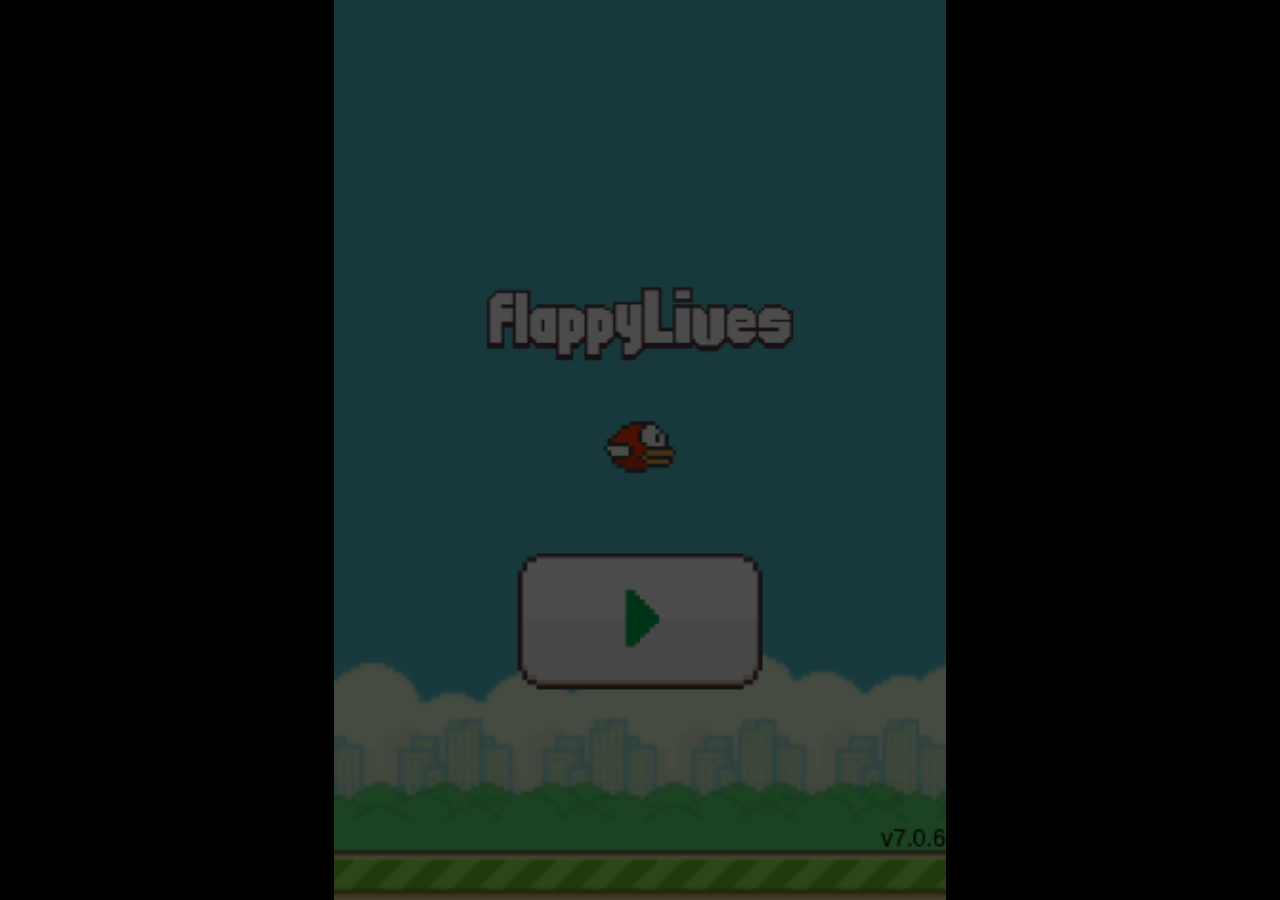
<file: index.html>
<!DOCTYPE html>
<html manifest="cache.manifest">
	<head>
		<title>Flappy Bird Lives!</title>
		<meta name="description" content="The #1 bird game is back! Play Flappy Bird for free here. Join the fun!">
		<meta name="viewport" content="width=device-width,target-densitydpi=medium-dpi,initial-scale=1.0,user-scalable=no">
		<meta name="apple-mobile-web-app-capable" content="yes" />
		<meta name="apple-mobile-web-app-title" content="Jumpy Bird">
		<meta name="appsfuel_code" content="62c1acbb03e239d"/>
		<meta name="google-site-verification" content="-XMD-ysmEADU-DciNHQziCiG3EBhh1pxU5DzAqvsD8A" />

		<meta property="og:title" content="Jumpy Bird!" />
		<meta property="og:type" content="website" />
		<meta property="og:site_name" content="Jumpy Bird!"/>
		<meta property="og:image" content="imgs/Banner_FB.png" />
		
		<link rel="apple-touch-icon" href="/imgs/Flappy-icon-105.png" />
		<link rel="icon" type="image/png" href="/imgs/Flappy_icon.png">
		<link rel="shortcut icon" type="image/png" href="/imgs/Flappy_icon.png">
		
		<link rel="kik-icon" href="/imgs/Flappy_kikicon.png">

		<style type="text/css">
		{
			-webkit-touch-callout: none;
			-webkit-user-select: none; / Disable selection/copy in UIWebView */
		}
		</style>
		<script type="text/javascript">
			document.ontouchmove = function(e) {e.preventDefault()};
		</script>
		
		<script type="text/javascript" src="js/js.min.js?v=7.0.6"></script>
		<link rel="stylesheet" type="text/css" href="style/css.css?v=7.0.6">
		
		<script type='text/javascript'>
//			var googletag = googletag || {};
//			googletag.cmd = googletag.cmd || [];
//			(function() {
//			var gads = document.createElement('script');
//			gads.async = true;
//			gads.type = 'text/javascript';
//			var useSSL = 'https:' == document.location.protocol;
//			gads.src = (useSSL ? 'https:' : 'http:') +
//			'//www.googletagservices.com/tag/js/gpt.js';
//			var node = document.getElementsByTagName('script')[0];
//			node.parentNode.insertBefore(gads, node);
//			})();
		</script>
		
		<script type='text/javascript'>
//			var iiMedRec, iiDesktop;
//			googletag.cmd.push(function() {
//			iiMedRec = googletag.defineSlot('/20973361/flappylives_mobile_300x250', [300, 250], 'div-gpt-ad-1393968910515-0').addService(googletag.pubads());
//			iiDesktop = googletag.defineSlot('/20973361/flappylives_gameover_web_300x600', [300, 600], 'div-gpt-ad-1393896859127-0').addService(googletag.pubads());
//			googletag.pubads().enableSingleRequest();
//			googletag.enableServices();
//			});
		</script>
<script type="text/javascript">
        // Weixin
        function registerHandlerForWeixinShareContent()
        {
            var content = { "title": "", "description": "", "icon": "", "link": ""};
            var json = JSON.stringify(content);
            return json;
        }
        // Weibo
        function registerHandlerForSinaWeiboContent()
        {
            var content = { "description": "", "icon": "", "link": ""};
            var json = JSON.stringify(content);
            return json;
        }
        // Facebook
        function registerHandlerForFacebookShareContent()
        {
            var content = { "description": "", "icon": "", "link": ""};
            var json = JSON.stringify(content);
            return json;
        }
        // Twitter
        function registerHandlerForTwitterShareContent()
        {
            var content = { "description": "", "icon": "", "link": ""};
            var json = JSON.stringify(content);
            return json;
        }
    </script>
    <script type="text/javascript">

    function didLoad() {
                        if(navigator.userAgent.indexOf("WeGame/0.2.0") !=-1)
            {
                window.location.href="weiyou://didLoad/regWeixin/registerHandlerForWeixinShareContent/regSinaWeibo/registerHandlerForSinaWeiboContent/regFacebook/registerHandlerForFacebookShareContent/regTwitter/registerHandlerForTwitterShareContent"  // by decamincow
            }

          }
</script>
	</head>
	<body onLoad="didLoad()">
		<div id="mainCon">
			<div id="limitCon">
				<header class="screen"><h1>Jumpy Bird - SpadeAceLab</h1></header>
				<section class="screen">
					<p>Play Jumpy Bird for free here. Compete for the Flappy Bird high score! Tap the screen or use your space bar to fly. Available on all devices.</p>
				</section>
				<div class="screen">
					<img src="imgs/Banner_FB.png" alt="Jumpy Bird!">
				</div>
				<div id="canvasCon">
					<canvas id="gameCanvas" width="320" height="470">You need a browser that supports HTML5.</canvas>
				</div>
				<div id="touchOverlay"></div>
				<div id="initScreen" class="screen show">
					<div class="screenContentWrapper">
						<div class="screenContent">
							<p>Starting...</p>
						</div>
					</div>
				</div>
			</div>
			<div id="adInterstitialScreen" class="screen dismissableArea">
				<div class="screenContentWrapper dismissableArea">
					<div class="screenContent dismissableArea">
						<div id="adInterstitialWrapper" style="margin: 0 auto;">
							<!-- flappylives_mobile_300x250 -->
							<div id='div-gpt-ad-1393968910515-0' style='width:300px; height:250px;'></div>
							<!-- flappylives_gameover_web_300x600 -->
							<div id='div-gpt-ad-1393896859127-0' style='width:300px; height:600px;'></div>
<!--							<div id="adInterstitialClose"></div> -->
						</div>
					</div>
				</div>
			</div>
		</div>
<!--		<script>
			(function(i,s,o,g,r,a,m){i['GoogleAnalyticsObject']=r;i[r]=i[r]||function(){
			(i[r].q=i[r].q||[]).push(arguments)},i[r].l=1*new Date();a=s.createElement(o),
			m=s.getElementsByTagName(o)[0];a.async=1;a.src=g;m.parentNode.insertBefore(a,m)
			})(window,document,'script','//www.google-analytics.com/analytics.js','ga');
			
			ga('create', 'UA-47962219-1', 'flappylives.com');
		</script>-->
		<script type="text/javascript">
			(function () { window.FLAPPYLIVESVERSION = '7.0.6'; window.addEventListener('load', init, false); }());
		</script>
	</body>
</html>
</file>
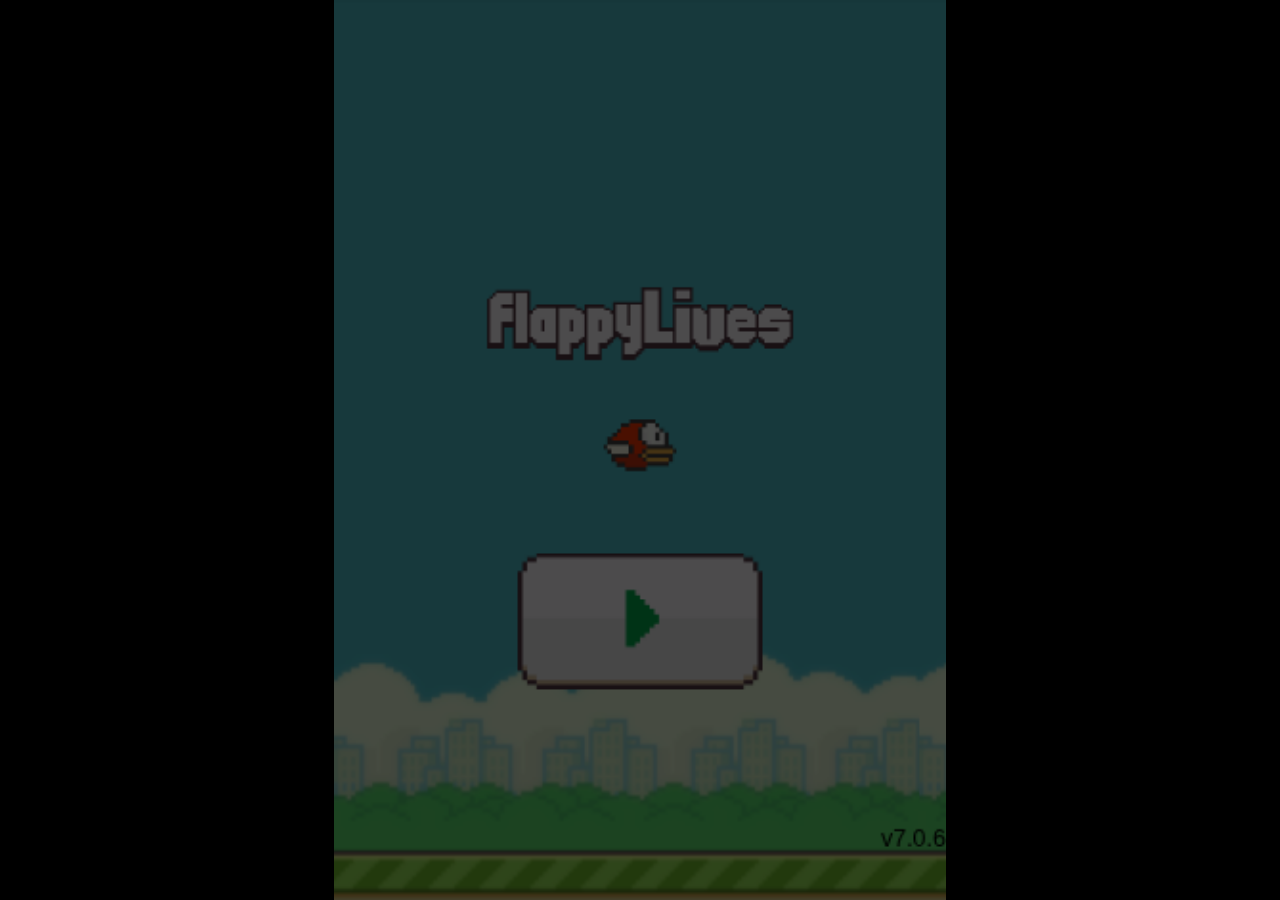
<file: game.html>
<!DOCTYPE html>
<html manifest="cache.manifest">
	<head>
		<title>Flappy Bird Lives!</title>
		<meta name="description" content="The #1 bird game is back! Play Flappy Bird for free here. Join the fun!">
		<meta name="viewport" content="width=device-width,target-densitydpi=medium-dpi,initial-scale=1.0,user-scalable=no">
		<meta name="apple-mobile-web-app-capable" content="yes" />
		<meta name="apple-mobile-web-app-title" content="Flappy Lives">
		<meta name="appsfuel_code" content="62c1acbb03e239d"/>
		<meta name="google-site-verification" content="-XMD-ysmEADU-DciNHQziCiG3EBhh1pxU5DzAqvsD8A" />

		<meta property="og:title" content="Flappy Lives!" />
		<meta property="og:type" content="website" />
		<meta property="og:site_name" content="Flappy Lives!"/>
		<meta property="og:image" content="imgs/Banner_FB.png" />
<!--		<meta name="twitter:card" content="summary">
		<meta name="twitter:site" content="@flappylives">
		<meta name="twitter:title" content="Flappy Lives!"> -->
		<meta name="twitter:image:src" content="imgs/Flappy-icon-105.png">
		
		<link rel="apple-touch-icon" href="/imgs/Flappy-icon-105.png" />
		<link rel="icon" type="image/png" href="/imgs/Flappy_icon.png">
		<link rel="shortcut icon" type="image/png" href="/imgs/Flappy_icon.png">
		
		<link rel="kik-icon" href="/imgs/Flappy_kikicon.png">
		
		<script type="text/javascript" src="js/js.min.js?v=7.0.6"></script>
		<link rel="stylesheet" type="text/css" href="style/css.css?v=7.0.6">
		
		<script type='text/javascript'>
			var googletag = googletag || {};
			googletag.cmd = googletag.cmd || [];
			(function() {
			var gads = document.createElement('script');
			gads.async = true;
			gads.type = 'text/javascript';
			var useSSL = 'https:' == document.location.protocol;
			gads.src = (useSSL ? 'https:' : 'http:') +
			'//www.googletagservices.com/tag/js/gpt.js';
			var node = document.getElementsByTagName('script')[0];
			node.parentNode.insertBefore(gads, node);
			})();
		</script>
		
		<script type='text/javascript'>
			var iiMedRec, iiDesktop;
			googletag.cmd.push(function() {
			iiMedRec = googletag.defineSlot('/20973361/flappylives_mobile_300x250', [300, 250], 'div-gpt-ad-1393968910515-0').addService(googletag.pubads());
			iiDesktop = googletag.defineSlot('/20973361/flappylives_gameover_web_300x600', [300, 600], 'div-gpt-ad-1393896859127-0').addService(googletag.pubads());
			googletag.pubads().enableSingleRequest();
			googletag.enableServices();
			});
		</script>
	</head>
	<body>
		<div id="mainCon">
			<div id="limitCon">
				<header class="screen"><h1>Flappy Bird Online - Play at FlappyLives.com</h1></header>
				<section class="screen">
					<p>Play Flappy Bird online for free here. Compete for the Flappy Bird high score! Tap the screen or use your space bar to fly. Available on all devices.</p>
				</section>
				<div class="screen">
					<img src="imgs/Banner_FB.png" alt="Flappy Lives!">
				</div>
				<div id="canvasCon">
					<canvas id="gameCanvas" width="320" height="470">You need a browser that supports HTML5.</canvas>
				</div>
				<div id="touchOverlay"></div>
				<div id="initScreen" class="screen show">
					<div class="screenContentWrapper">
						<div class="screenContent">
							<p>Starting...</p>
						</div>
					</div>
				</div>
			</div>
			<div id="adInterstitialScreen" class="screen dismissableArea">
				<div class="screenContentWrapper dismissableArea">
					<div class="screenContent dismissableArea">
						<div id="adInterstitialWrapper" style="margin: 0 auto;">
							<!-- flappylives_mobile_300x250 -->
							<div id='div-gpt-ad-1393968910515-0' style='width:300px; height:250px;'></div>
							<!-- flappylives_gameover_web_300x600 -->
							<div id='div-gpt-ad-1393896859127-0' style='width:300px; height:600px;'></div>
<!--							<div id="adInterstitialClose"></div>-->
						</div>
					</div>
				</div>
			</div>
		</div>
		<script>
			(function(i,s,o,g,r,a,m){i['GoogleAnalyticsObject']=r;i[r]=i[r]||function(){
			(i[r].q=i[r].q||[]).push(arguments)},i[r].l=1*new Date();a=s.createElement(o),
			m=s.getElementsByTagName(o)[0];a.async=1;a.src=g;m.parentNode.insertBefore(a,m)
			})(window,document,'script','//www.google-analytics.com/analytics.js','ga');
			
			ga('create', 'UA-47962219-1', 'flappylives.com');
		</script>
		<script type="text/javascript">
			(function () { window.FLAPPYLIVESVERSION = '7.0.6'; window.addEventListener('load', init, false); }());
		</script>
	</body>
</html>
</file>
<file: style/css.css>
* {
	margin: 0; padding: 0;
	user-select: none;
	-webkit-user-select: none;
	-moz-user-select: none;
	-o-user-select: none;
	-ms-user-select: none;
	-webkit-tap-highlight-color: transparent;
}
html { width: 100%; height: 100%; }

body {
	position: relative;
	width: 100%;
	height: 100%;
	background-color: #000000;
	font-family: arial, helvetica, sans-serif;
	font-size: 12px;
}

*[unselectable=on] {
	-moz-user-select: -moz-none;
	-khtml-user-select: none;
	-webkit-user-select: none;
	-ms-user-select: none;
	user-select: none;
}

#mainCon {
	position: relative;
	width: 100%;
	height: 100%;
/*	overflow: hidden;*/
	background-color: #000000;
}
#limitCon {
	position: relative;
	margin: 0 auto;
	width: 320px;
	height: 470px;
	overflow: visible;
	background-color: #ded895;
}
#canvasCon {
	position: absolute;
	left: 0;
	top: 0;
	width: 320px;
	height: 470px;
	overflow: none;
	background-color: #ded895;
	background-size: contain;
	background-position: center top;
}
#gameCanvas {
	position: absolute;
	left: 0;
	top: 0;
	width: 100%;
	height: 100%;
}
#touchOverlay {
	position: absolute;
	left: 0;
	top: 0;
	width: 100%;
	height: 100%;
/*	background-color: #00A4A6;*/
}

.screen {
	position: absolute;
	left: 0;
	top: 0;
	width: 100%;
	height: 100%;
	display: none;
	overflow: hidden;
}
.screen.show {
	display: block;
}

.screenContentWrapper {
	display: table;
	text-align: center;
	vertical-align: middle;
	height: 100%;
	width: 100%;
}
.screenContent {
	display: table-cell;
	text-align: center;
	vertical-align: middle;
}

#adInterstitialScreen {
	background-color: rgba(0, 0, 0, 0.8);
}

#adInterstitialWrapper {
	position: relative;
}
.adMobile #adInterstitialWrapper {
	width: 300px;
	height: 250px;
}
.adDesktop #adInterstitialWrapper {
	width: 300px;
	height: 600px;
}

#adInterstitialClose {
	position: absolute;
	right: -10px;
	top: -10px;
	width: 33px;
	height: 33px;
	background-image: url('../imgs/xbutton.png');
	background-size: contain;
	background-repeat: no-repeat;
}
#adInterstitialClose:hover {
	cursor: pointer;
}

#div-gpt-ad-1393968910515-0, #div-gpt-ad-1393896859127-0 {
	display: none;
}

.adMobile #div-gpt-ad-1393968910515-0, .adDesktop #div-gpt-ad-1393896859127-0 {
	display: block;
}

#initScreen {
	color: #000000;
	font-size: 16px;
}
</file>
